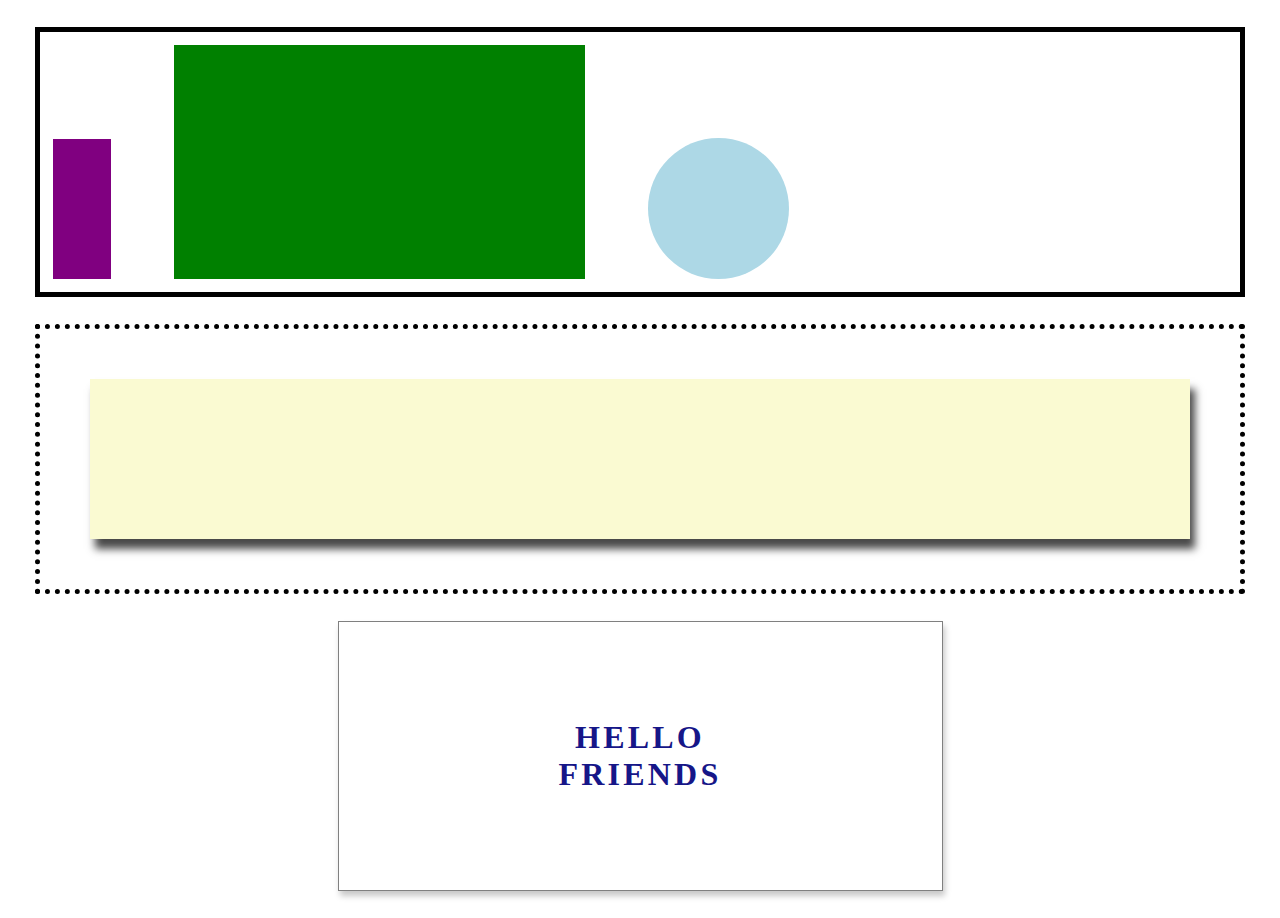
<file: second/index.html>
<!DOCTYPE html>
<html lang="en">
  <head>
    <meta charset="UTF-8" />
    <meta name="viewport" content="width=device-width, initial-scale=1.0" />
    <link rel="stylesheet" href="index.css" />
    <title>Document</title>
  </head>
  <body>
    <header>
      <div id="purple-square"></div>
      <div id="green-square"></div>
      <div id="blue-circle"></div>
    </header>
    <main>
      <div id="yellow-box"></div>
    </main>
    <footer>
      <p>
        HELLO <br />
        FRIENDS
      </p>
    </footer>
  </body>
</html>
</file>
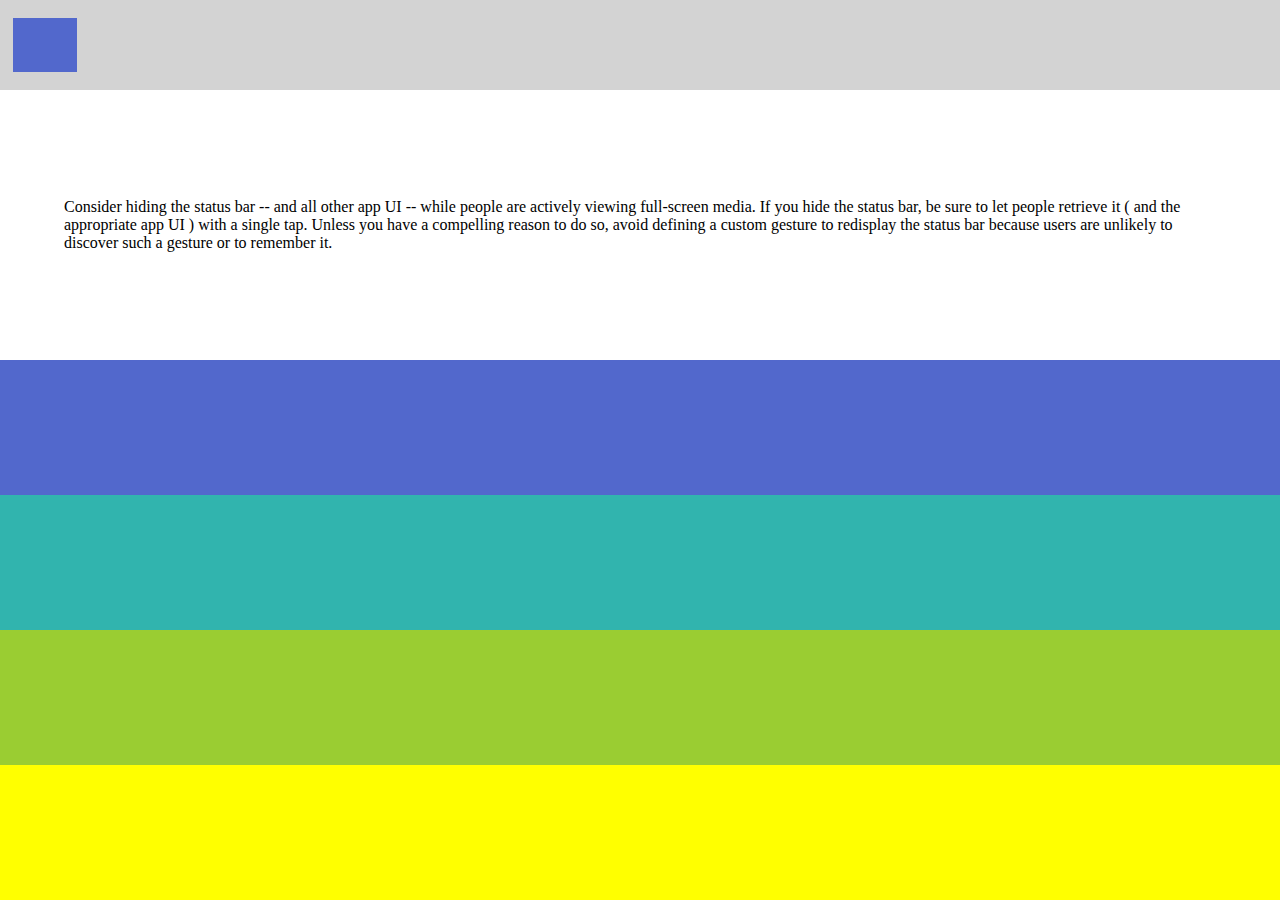
<file: third/index.html>
<!DOCTYPE html>
<html lang="en">
  <head>
    <meta charset="UTF-8" />
    <link rel="stylesheet" href="./index.css" />
    <meta name="viewport" content="width=device-width, initial-scale=1.0" />
    <title>Document</title>
  </head>
  <body>
    <header>
      <div class="blue" id="box"></div>
    </header>
    <main>
      <!-- <article> -->
      <p>
        Consider hiding the status bar -- and all other app UI -- while people
        are actively viewing full-screen media. If you hide the status bar, be
        sure to let people retrieve it ( and the appropriate app UI ) with a
        single tap. Unless you have a compelling reason to do so, avoid defining
        a custom gesture to redisplay the status bar because users are unlikely
        to discover such a gesture or to remember it.
      </p>
      <!-- </article> -->
    </main>
    <div class="blue"></div>
    <div class="teal"></div>
    <div class="green"></div>
    <div class="yellow"></div>
  </body>
</html>
</file>
<file: second/index.css>
html {
  box-sizing: border-box;
}

* {
  box-sizing: inherit;
}

body {
  background-color: white;
}

header {
  margin: 3vh;
  height: 30vh;
  width: auto;
  border: black 5px solid;
  padding: 1%;
}
header div {
  display: inline-block;
}
#purple-square {
  background-color: purple;

  margin-right: 5%;
  height: 60%;
  width: 5%;
}

#green-square {
  background-color: green;
  height: 100%;
  width: 35%;
}

#blue-circle {
  margin-left: 5%;
  border-radius: 100%;
  background-color: lightblue;
  height: auto;
  padding-top: 12%;
  width: 12%;
}

main {
  margin: 3vh;
  height: 30vh;
  width: auto;
  padding: 50px;
  border: black 5px dotted;
  display: flex;
  justify-content: center;
  align-items: center;
}

#yellow-box {
  width: 100%;
  height: 100%;
  background-color: lightgoldenrodyellow;

  padding: 10px;
  box-shadow: 5px 10px 8px #494949;
}
footer {
  margin: 3vh;
  height: 30vh;
  width: auto;
}

footer p {
  height: 100%;
  width: 50%;
  margin: auto;
  display: flex;
  justify-content: center;
  align-items: center;
  text-align: center;
  border: grey 1px solid;
  color: rgb(22, 22, 136);
  font-size: 2rem;
  letter-spacing: 0.2rem;
  font-weight: bolder;
  box-shadow: 2px 5px 6px #c9c9c9;
}
</file>
<file: third/index.css>
html,
body {
  box-sizing: border-box;
  margin: 0px;
  padding: 0px;
}

* {
  box-sizing: inherit;
}

header {
  background-color: lightgray;
  height: 10vh;
  width: auto;
  display: flex;
  align-items: center;
}

#box {
  margin-left: 1%;
  height: 60%;
  width: 5%;
}

main {
  background-color: white;
  height: 30vh;
}

/* article {
  font-size: 1.5vw;
  height: 100%;
  font-family: sans-serif;
  padding: 5%;
  display: flex;
  justify-content: center;
  align-items: center;
  text-align: center;
}  */

p {
  height: 100%;
  width: 100%;
  padding: 0 5%;
  margin: 0px;
  display: flex;
  justify-content: center;
  align-items: center;
  /* word-break: break-all; */
}

.blue {
  background-color: rgb(82, 104, 204);
  height: 15vh;
}
.teal {
  background-color: rgb(49, 180, 174);
  height: 15vh;
}
.green {
  background-color: yellowgreen;
  height: 15vh;
}
.yellow {
  background-color: yellow;
  height: 15vh;
}
</file>
